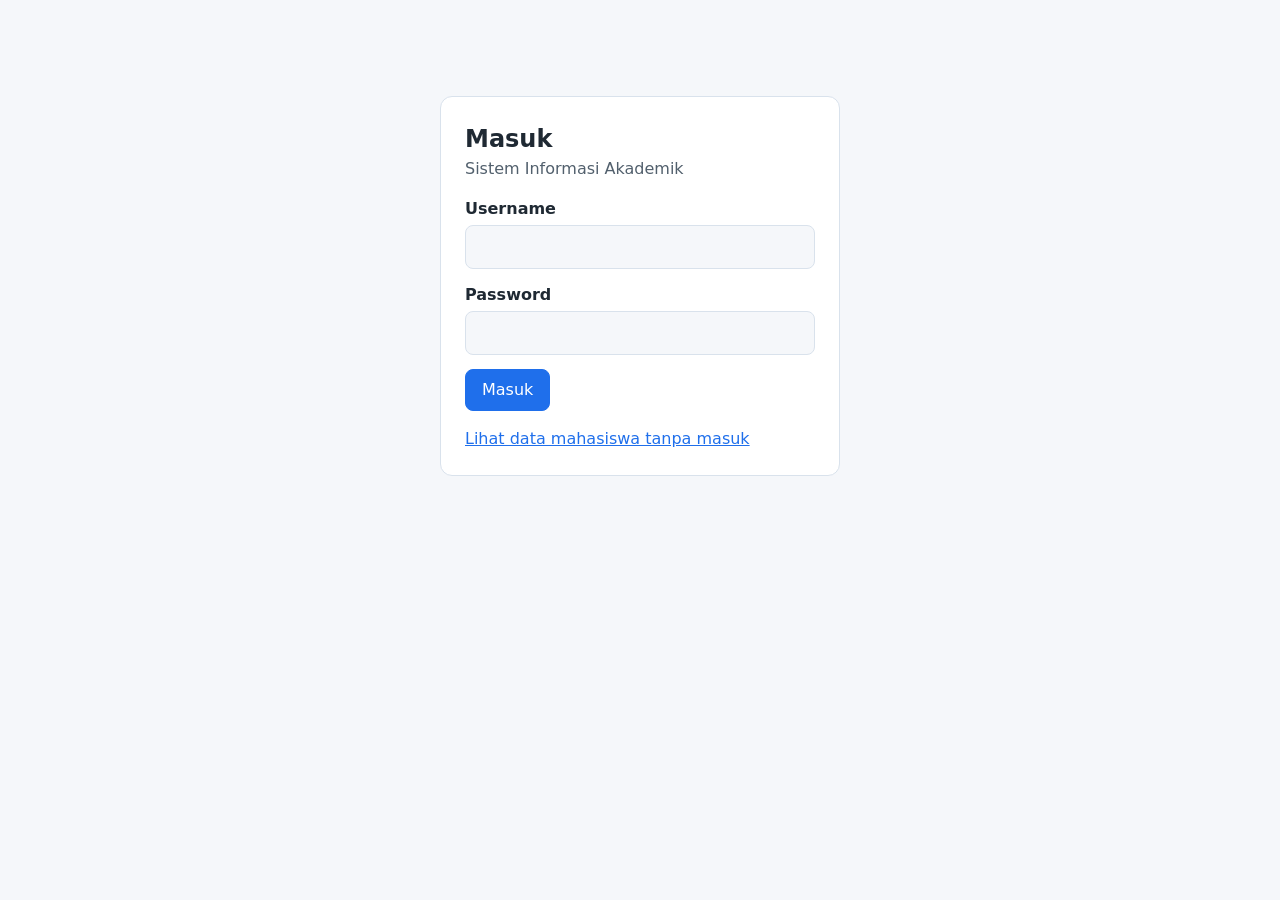
<file: ACARA25/public/views/dashboard.html>
<!DOCTYPE html>
<html lang="id">
<head>
    <meta charset="UTF-8">
    <meta name="viewport" content="width=device-width, initial-scale=1">
    <title>Dashboard</title>
    <link rel="stylesheet" href="styles.css">
</head>
<body>
    <!-- Disembunyikan sampai dashboard.js memastikan ada sesi, agar halaman tidak sempat tampil sebelum dialihkan ke login. -->
    <main id="isi" hidden>
        <header class="atas">
            <div>
                <h1>Dashboard</h1>
                <p class="sub">Sistem Informasi Akademik</p>
            </div>
            <div class="pengguna">
                <span id="nama-pengguna"></span>
                <span id="lencana-role" class="lencana"></span>
                <button type="button" id="tombol-logout" class="sekunder">Logout</button>
            </div>
        </header>

        <p id="catatan-user" class="pesan pesan-info" hidden>
            Anda masuk sebagai <strong>user</strong>: data hanya dapat dilihat. Menambah, mengubah, dan menghapus data hanya untuk admin.
        </p>

        <section class="statistik" aria-label="Ringkasan data" style="margin-top:16px">
            <div class="kartu"><div class="angka" id="stat-total">-</div><div class="label">Total mahasiswa</div></div>
            <div class="kartu"><div class="angka" id="stat-prodi">-</div><div class="label">Program studi</div></div>
            <div class="kartu"><div class="angka" id="stat-role">-</div><div class="label">Peran Anda</div></div>
        </section>

        <section>
            <div class="bar">
                <h2>Data Mahasiswa</h2>
                <div class="aksi">
                    <button type="button" id="tombol-muat" class="sekunder">Muat ulang</button>
                    <button type="button" id="tombol-tambah" class="hanya-admin">Tambah</button>
                </div>
            </div>

            <p id="status" class="pesan pesan-info" role="status" aria-live="polite">Memuat data...</p>

            <div class="tabel-bungkus">
                <table id="tabel-mahasiswa" hidden>
                    <thead>
                        <tr>
                            <th>NIM</th><th>Nama</th><th>Program Studi</th>
                            <th class="hanya-admin">Aksi</th>
                        </tr>
                    </thead>
                    <tbody></tbody>
                </table>
            </div>
        </section>
    </main>

    <dialog id="dialog-form" aria-labelledby="judul-dialog">
        <h2 id="judul-dialog">Tambah Mahasiswa</h2>
        <form id="form-mhs" novalidate>
            <p id="galat-umum" class="pesan pesan-error" role="alert" hidden style="margin-bottom:14px"></p>
            <div class="bidang">
                <label for="f-nim">NIM</label>
                <input type="text" id="f-nim" name="nim" autocomplete="off" required>
                <div class="galat-bidang" id="galat-nim"></div>
            </div>
            <div class="bidang">
                <label for="f-nama">Nama</label>
                <input type="text" id="f-nama" name="nama" autocomplete="off" required>
                <div class="galat-bidang" id="galat-nama"></div>
            </div>
            <div class="bidang">
                <label for="f-prodi">Program Studi</label>
                <input type="text" id="f-prodi" name="prodi" autocomplete="off" required>
                <div class="galat-bidang" id="galat-prodi"></div>
            </div>
            <div class="tombol-dialog">
                <button type="button" id="tombol-batal" class="sekunder">Batal</button>
                <button type="submit" id="tombol-simpan">Simpan</button>
            </div>
        </form>
    </dialog>

    <script src="common.js"></script>
    <script src="dashboard.js"></script>
</body>
</html>
</file>
<file: ACARA25/public/views/styles.css>
/* Acara 25: gaya bersama halaman login dan dashboard. */
:root {
    --bg: #f5f7fa; --card: #ffffff; --text: #1f2933; --muted: #52606d; --line: #d9e2ec;
    --accent: #1f6feb; --accent-text: #ffffff; --danger: #c62828;
    --ok-bg: #e6f6ec;   --ok-text: #14532d;
    --err-bg: #fdecea;  --err-text: #7f1d1d;
    --info-bg: #eaf1fe; --info-text: #1e3a8a;
    --warn-bg: #fff4d6; --warn-text: #7a4b00;
}
@media (prefers-color-scheme: dark) {
    :root {
        --bg: #12161c; --card: #1b212a; --text: #e6ebf1; --muted: #9aa5b1; --line: #2d3642;
        --accent: #6ea8ff; --accent-text: #0b1220; --danger: #ff8a80;
        --ok-bg: #12301f; --ok-text: #9be0b4;
        --err-bg: #3a1717; --err-text: #f3b4b4;
        --info-bg: #172544; --info-text: #b4ccff;
        --warn-bg: #3a2c0b; --warn-text: #f5d58a;
    }
}
* { box-sizing: border-box; }
body {
    margin: 0; padding: 24px 16px; background: var(--bg); color: var(--text);
    font-family: system-ui, -apple-system, "Segoe UI", Roboto, sans-serif; line-height: 1.5;
}
main { max-width: 860px; margin: 0 auto; }
h1 { font-size: 1.5rem; margin: 0; }
h2 { font-size: 1.15rem; margin: 0; }
p { margin: 0; }
a { color: var(--accent); }
[hidden] { display: none !important; }

/* tombol */
button {
    font: inherit; padding: 8px 16px; border-radius: 8px; border: 1px solid var(--accent);
    background: var(--accent); color: var(--accent-text); cursor: pointer;
}
button.sekunder { background: transparent; color: var(--accent); }
button.bahaya { background: transparent; color: var(--danger); border-color: var(--danger); }
button.kecil { padding: 4px 10px; font-size: .875rem; }
button:disabled { opacity: .55; cursor: progress; }
button:focus-visible, input:focus-visible, a:focus-visible { outline: 3px solid var(--accent); outline-offset: 2px; }

/* kartu dan formulir */
.kartu { background: var(--card); border: 1px solid var(--line); border-radius: 12px; padding: 24px; }
.kartu-login { max-width: 400px; margin: 8vh auto 0; display: grid; gap: 16px; }
.sub { color: var(--muted); }
label { display: block; font-weight: 600; margin-bottom: 4px; }
input[type=text], input[type=password] {
    width: 100%; font: inherit; padding: 9px 12px; border-radius: 8px; border: 1px solid var(--line);
    background: var(--bg); color: var(--text);
}
.bidang { margin-bottom: 14px; }
.galat-bidang { color: var(--err-text); font-size: .875rem; margin-top: 4px; min-height: 0; }

/* pesan */
.pesan { padding: 10px 14px; border-radius: 8px; }
.pesan-info { background: var(--info-bg); color: var(--info-text); }
.pesan-ok { background: var(--ok-bg); color: var(--ok-text); }
.pesan-error { background: var(--err-bg); color: var(--err-text); }
.pesan-peringatan { background: var(--warn-bg); color: var(--warn-text); }

/* dashboard */
.atas { display: flex; justify-content: space-between; align-items: center; gap: 12px; flex-wrap: wrap; margin-bottom: 20px; }
.pengguna { display: flex; align-items: center; gap: 10px; flex-wrap: wrap; }
.lencana { padding: 2px 10px; border-radius: 999px; font-size: .8rem; font-weight: 600; background: var(--info-bg); color: var(--info-text); }
.lencana-admin { background: var(--ok-bg); color: var(--ok-text); }
.statistik { display: grid; grid-template-columns: repeat(auto-fit, minmax(170px, 1fr)); gap: 12px; margin-bottom: 20px; }
.statistik .kartu { padding: 16px; }
.statistik .angka { font-size: 1.8rem; font-weight: 700; line-height: 1.2; }
.statistik .label { color: var(--muted); font-size: .875rem; }
.bar { display: flex; justify-content: space-between; align-items: center; gap: 12px; flex-wrap: wrap; margin-bottom: 12px; }
.bar .aksi { display: flex; gap: 8px; }
.tabel-bungkus { background: var(--card); border: 1px solid var(--line); border-radius: 10px; overflow-x: auto; margin-top: 12px; }
.tabel-bungkus:has(table[hidden]) { display: none; }
table { width: 100%; min-width: 560px; border-collapse: collapse; } /* pada layar sempit, wadah (.tabel-bungkus) yang di-scroll, bukan halaman */
th, td { text-align: left; padding: 10px 14px; border-bottom: 1px solid var(--line); }
td { overflow-wrap: anywhere; }
th { font-size: .85rem; text-transform: uppercase; letter-spacing: .04em; color: var(--muted); white-space: nowrap; }
tbody tr:last-child td { border-bottom: 0; }
td.kolom-aksi { white-space: nowrap; }
td.kolom-aksi button + button { margin-left: 6px; }

/* dialog */
dialog { border: 1px solid var(--line); border-radius: 12px; background: var(--card); color: var(--text); padding: 24px; width: min(440px, calc(100vw - 32px)); }
dialog::backdrop { background: rgba(0, 0, 0, .5); }
dialog h2 { margin-bottom: 16px; }
.tombol-dialog { display: flex; justify-content: flex-end; gap: 8px; margin-top: 8px; }
</file>
<file: ACARA26/public/views/styles.css>
/* Acara 25: gaya bersama halaman login dan dashboard. Acara 26: kolom foto dan unggah foto. */
:root {
    --bg: #f5f7fa; --card: #ffffff; --text: #1f2933; --muted: #52606d; --line: #d9e2ec;
    --accent: #1f6feb; --accent-text: #ffffff; --danger: #c62828;
    --ok-bg: #e6f6ec;   --ok-text: #14532d;
    --err-bg: #fdecea;  --err-text: #7f1d1d;
    --info-bg: #eaf1fe; --info-text: #1e3a8a;
    --warn-bg: #fff4d6; --warn-text: #7a4b00;
}
@media (prefers-color-scheme: dark) {
    :root {
        --bg: #12161c; --card: #1b212a; --text: #e6ebf1; --muted: #9aa5b1; --line: #2d3642;
        --accent: #6ea8ff; --accent-text: #0b1220; --danger: #ff8a80;
        --ok-bg: #12301f; --ok-text: #9be0b4;
        --err-bg: #3a1717; --err-text: #f3b4b4;
        --info-bg: #172544; --info-text: #b4ccff;
        --warn-bg: #3a2c0b; --warn-text: #f5d58a;
    }
}
* { box-sizing: border-box; }
body {
    margin: 0; padding: 24px 16px; background: var(--bg); color: var(--text);
    font-family: system-ui, -apple-system, "Segoe UI", Roboto, sans-serif; line-height: 1.5;
}
main { max-width: 860px; margin: 0 auto; }
h1 { font-size: 1.5rem; margin: 0; }
h2 { font-size: 1.15rem; margin: 0; }
p { margin: 0; }
a { color: var(--accent); }
[hidden] { display: none !important; }

/* tombol */
button {
    font: inherit; padding: 8px 16px; border-radius: 8px; border: 1px solid var(--accent);
    background: var(--accent); color: var(--accent-text); cursor: pointer;
}
button.sekunder { background: transparent; color: var(--accent); }
button.bahaya { background: transparent; color: var(--danger); border-color: var(--danger); }
button.kecil { padding: 4px 10px; font-size: .875rem; }
button:disabled { opacity: .55; cursor: progress; }
button:focus-visible, input:focus-visible, a:focus-visible { outline: 3px solid var(--accent); outline-offset: 2px; }

/* kartu dan formulir */
.kartu { background: var(--card); border: 1px solid var(--line); border-radius: 12px; padding: 24px; }
.kartu-login { max-width: 400px; margin: 8vh auto 0; display: grid; gap: 16px; }
.sub { color: var(--muted); }
label { display: block; font-weight: 600; margin-bottom: 4px; }
input[type=text], input[type=password] {
    width: 100%; font: inherit; padding: 9px 12px; border-radius: 8px; border: 1px solid var(--line);
    background: var(--bg); color: var(--text);
}
.bidang { margin-bottom: 14px; }
.galat-bidang { color: var(--err-text); font-size: .875rem; margin-top: 4px; min-height: 0; }

/* pesan */
.pesan { padding: 10px 14px; border-radius: 8px; }
.pesan-info { background: var(--info-bg); color: var(--info-text); }
.pesan-ok { background: var(--ok-bg); color: var(--ok-text); }
.pesan-error { background: var(--err-bg); color: var(--err-text); }
.pesan-peringatan { background: var(--warn-bg); color: var(--warn-text); }

/* dashboard */
.atas { display: flex; justify-content: space-between; align-items: center; gap: 12px; flex-wrap: wrap; margin-bottom: 20px; }
.pengguna { display: flex; align-items: center; gap: 10px; flex-wrap: wrap; }
.lencana { padding: 2px 10px; border-radius: 999px; font-size: .8rem; font-weight: 600; background: var(--info-bg); color: var(--info-text); }
.lencana-admin { background: var(--ok-bg); color: var(--ok-text); }
.statistik { display: grid; grid-template-columns: repeat(auto-fit, minmax(170px, 1fr)); gap: 12px; margin-bottom: 20px; }
.statistik .kartu { padding: 16px; }
.statistik .angka { font-size: 1.8rem; font-weight: 700; line-height: 1.2; }
.statistik .label { color: var(--muted); font-size: .875rem; }
.bar { display: flex; justify-content: space-between; align-items: center; gap: 12px; flex-wrap: wrap; margin-bottom: 12px; }
.bar .aksi { display: flex; gap: 8px; }
.tabel-bungkus { background: var(--card); border: 1px solid var(--line); border-radius: 10px; overflow-x: auto; margin-top: 12px; }
.tabel-bungkus:has(table[hidden]) { display: none; }
table { width: 100%; min-width: 720px; border-collapse: collapse; } /* pada layar sempit, wadah (.tabel-bungkus) yang di-scroll, bukan halaman */
th, td { text-align: left; padding: 10px 14px; border-bottom: 1px solid var(--line); }
td { overflow-wrap: anywhere; }
th { font-size: .85rem; text-transform: uppercase; letter-spacing: .04em; color: var(--muted); white-space: nowrap; }
tbody tr:last-child td { border-bottom: 0; }
td.kolom-aksi { white-space: nowrap; }
td.kolom-aksi button + button { margin-left: 6px; }

/* dialog */
dialog { border: 1px solid var(--line); border-radius: 12px; background: var(--card); color: var(--text); padding: 24px; width: min(440px, calc(100vw - 32px)); }
dialog::backdrop { background: rgba(0, 0, 0, .5); }
dialog h2 { margin-bottom: 16px; }
.tombol-dialog { display: flex; justify-content: flex-end; gap: 8px; margin-top: 8px; }

/* Acara 26: foto mahasiswa */
.foto-kecil, .foto-kosong {
    width: 44px; height: 44px; border-radius: 50%; display: block; flex: none;
}
.foto-kecil { object-fit: cover; border: 1px solid var(--line); background: var(--bg); }
.foto-kosong {
    display: flex; align-items: center; justify-content: center; font-weight: 700;
    background: var(--info-bg); color: var(--info-text);
}
td.kolom-foto { width: 1%; padding-right: 0; }
td.kolom-nim { white-space: nowrap; }
.area-foto { display: flex; gap: 14px; align-items: center; flex-wrap: wrap; }
.pratinjau { width: 84px; height: 84px; border-radius: 12px; overflow: hidden; border: 1px solid var(--line); background: var(--bg); flex: none; }
.pratinjau img { width: 100%; height: 100%; object-fit: cover; display: block; }
.input-foto { flex: 1; min-width: 180px; }
input[type=file] { width: 100%; font: inherit; color: var(--text); }
.petunjuk { color: var(--muted); font-size: .85rem; margin-top: 4px; }
</file>
